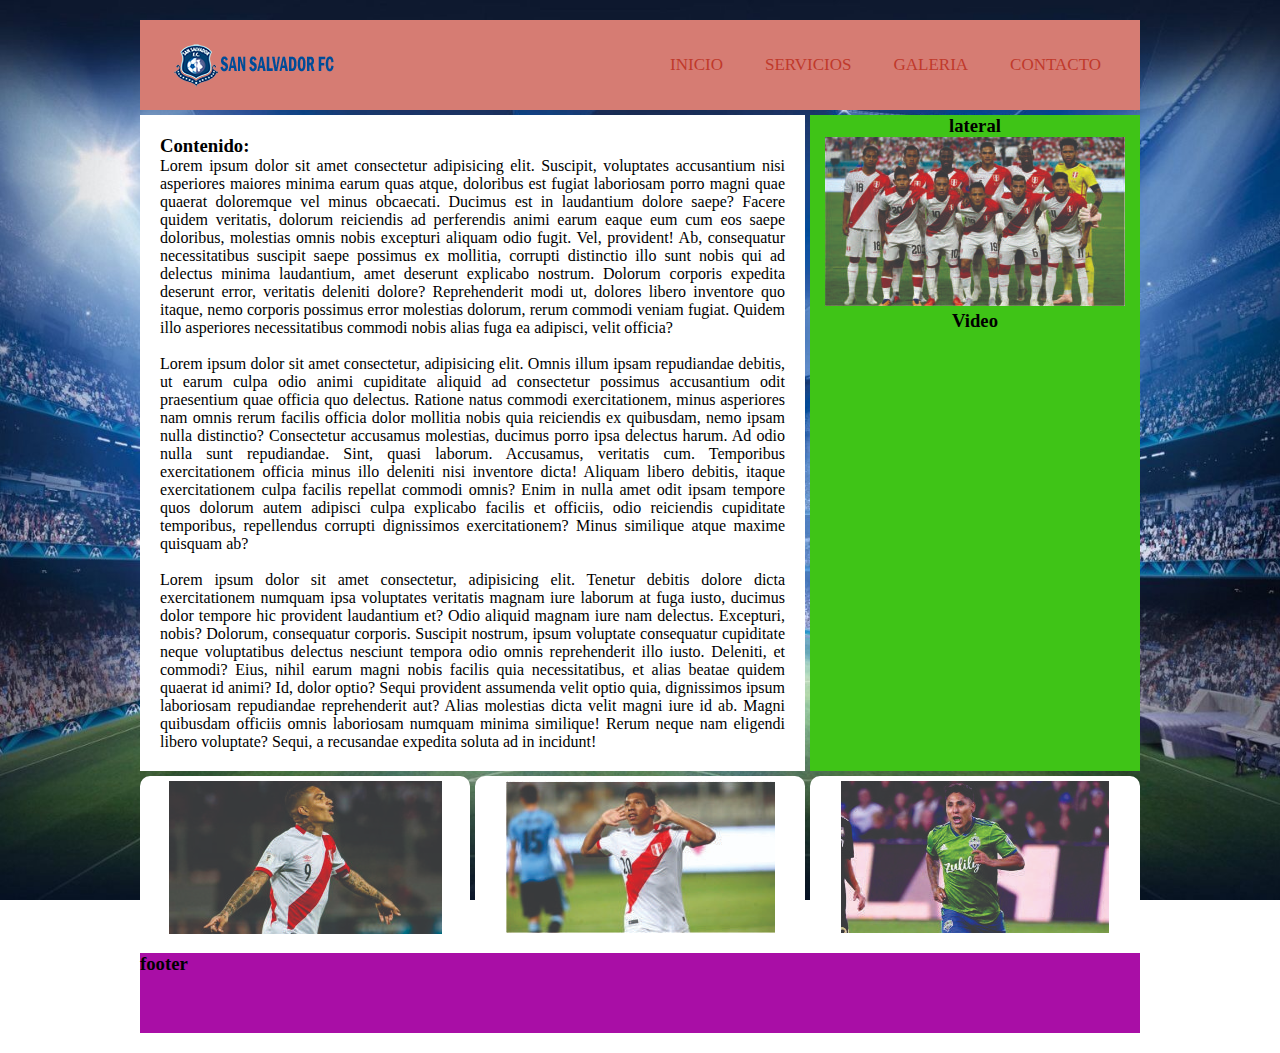
<file: index.html>
<!DOCTYPE html>
<html lang="es">
<head>
    <meta charset="UTF-8">
    <meta name="viewport" content="width=device-width, initial-scale=1.0">
    <meta name="description" content="Web de prueba....">

    <title>Web sport</title>
    <link href="css/style.css" rel="stylesheet">
</head>
<body>
    
    <div class="contenedor">
        <header class="cabecera">
             <label class="menu_bar">
                 <a href="#" class="iconoMenu">Menu</a>
             </label>
            <nav class="menu">
                <label class="logo"><img src="img/logo.png"></label>

                <ul>
                    <li><a href="index.html">INICIO</a></li>
                    <li><a href="#">SERVICIOS</a></li>
                    <li><a href="#">GALERIA</a></li>
                    <li><a href="contacto.html">CONTACTO</a></li>
                </ul>
            </nav>
            
        </header>
        <main class="contenido">
            <section class="content_seccion">
                <article class="texto_interno">
                 <h3>Contenido:</h3>
                 <p>Lorem ipsum dolor sit amet consectetur adipisicing elit. Suscipit, voluptates accusantium nisi asperiores maiores minima earum quas atque, doloribus est fugiat laboriosam porro magni quae quaerat doloremque vel minus obcaecati.
                 Ducimus est in laudantium dolore saepe? Facere quidem veritatis, dolorum reiciendis ad perferendis animi earum eaque eum cum eos saepe doloribus, molestias omnis nobis excepturi aliquam odio fugit. Vel, provident!
                 Ab, consequatur necessitatibus suscipit saepe possimus ex mollitia, corrupti distinctio illo sunt nobis qui ad delectus minima laudantium, amet deserunt explicabo nostrum. Dolorum corporis expedita deserunt error, veritatis deleniti dolore?
                 Reprehenderit modi ut, dolores libero inventore quo itaque, nemo corporis possimus error molestias dolorum, rerum commodi veniam fugiat. Quidem illo asperiores necessitatibus commodi nobis alias fuga ea adipisci, velit officia?</p>
                     <br/>
                 <p>Lorem ipsum dolor sit amet consectetur, adipisicing elit. Omnis illum ipsam repudiandae debitis, ut earum culpa odio animi cupiditate aliquid ad consectetur possimus accusantium odit praesentium quae officia quo delectus.
                 Ratione natus commodi exercitationem, minus asperiores nam omnis rerum facilis officia dolor mollitia nobis quia reiciendis ex quibusdam, nemo ipsam nulla distinctio? Consectetur accusamus molestias, ducimus porro ipsa delectus harum.
                 Ad odio nulla sunt repudiandae. Sint, quasi laborum. Accusamus, veritatis cum. Temporibus exercitationem officia minus illo deleniti nisi inventore dicta! Aliquam libero debitis, itaque exercitationem culpa facilis repellat commodi omnis?
                 Enim in nulla amet odit ipsam tempore quos dolorum autem adipisci culpa explicabo facilis et officiis, odio reiciendis cupiditate temporibus, repellendus corrupti dignissimos exercitationem? Minus similique atque maxime quisquam ab?</p>
                     <br/>              
                 <p>Lorem ipsum dolor sit amet consectetur, adipisicing elit. Tenetur debitis dolore dicta exercitationem numquam ipsa voluptates veritatis magnam iure laborum at fuga iusto, ducimus dolor tempore hic provident laudantium et?
                 Odio aliquid magnam iure nam delectus. Excepturi, nobis? Dolorum, consequatur corporis. Suscipit nostrum, ipsum voluptate consequatur cupiditate neque voluptatibus delectus nesciunt tempora odio omnis reprehenderit illo iusto. Deleniti, et commodi?
                 Eius, nihil earum magni nobis facilis quia necessitatibus, et alias beatae quidem quaerat id animi? Id, dolor optio? Sequi provident assumenda velit optio quia, dignissimos ipsum laboriosam repudiandae reprehenderit aut?
                 Alias molestias dicta velit magni iure id ab. Magni quibusdam officiis omnis laboriosam numquam minima similique! Rerum neque nam eligendi libero voluptate? Sequi, a recusandae expedita soluta ad in incidunt!</p>
                
                </article>
            </section>

        </main>
        <aside class="lateral">
            <center>
                <h3>lateral</h3>
                <img src="img/seleccion.jpg">
                <h3>Video</h3>
                <iframe width="300" height="180" src="https://www.youtube.com/embed/kZe-cK-K-a8" frameborder="0" allow="accelerometer; autoplay; encrypted-media; gyroscope; picture-in-picture" allowfullscreen></iframe>
            </center>
        </aside>

        <div class="widget-1" id="publicidad1"><center><img src="img/1.jpg"></center></div>
        <div class="widget-2" id="publicidad2"><center><img src="img/2.jpg"></center></div>
        <div class="widget-3" id="publicidad3"><center><img src="img/3.jpg"></center></div>

        <footer class="footer"><h3>footer</h3></footer>
    </div>  
    <script src="https://code.jquery.com/jquery-3.5.1.min.js" integrity="sha256-9/aliU8dGd2tb6OSsuzixeV4y/faTqgFtohetphbbj0=" crossorigin="anonymous"></script>
    <script src="js/efecto.js"></script>
    <script src="js/menu.js"></script>
    <script src="js/validacion.js"></script>
</body>
</html>
</file>
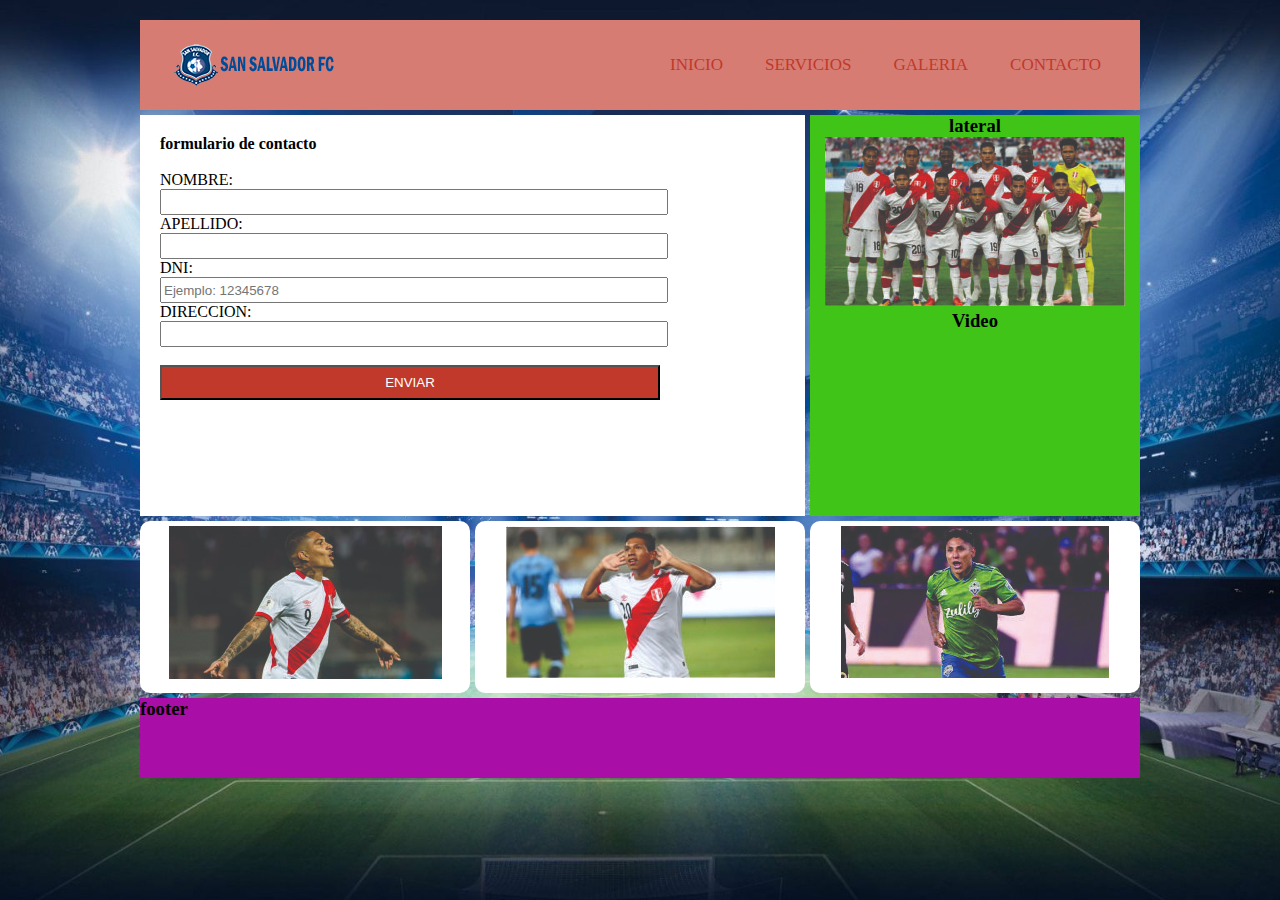
<file: contacto.html>
<!DOCTYPE html>
<html lang="es">

<head>
    <meta charset="UTF-8">
    <meta name="viewport" content="width=device-width, initial-scale=1.0">
    <meta name="description" content="Web de prueba....">

    <title>Web sport</title>
    <link href="css/style.css" rel="stylesheet">
</head>

<body>

    <div class="contenedor">
        <header class="cabecera">
            <label class="menu_bar">
                <a href="#" class="iconoMenu">Menu</a>
            </label>
            <nav class="menu">
                <label class="logo"><img src="img/logo.png"></label>

                <ul>
                    <li><a href="index.html">INICIO</a></li>
                    <li><a href="#">SERVICIOS</a></li>
                    <li><a href="#">GALERIA</a></li>
                    <li><a href="contacto.html">CONTACTO</a></li>
                </ul>
            </nav>

        </header>
        <main class="contenido">
            <section class="content_seccion">
                <article class="texto_interno">
                    <div id="mensaje"></div>
                    <form class="formulario" >
                        <h4> formulario de contacto</h4>
                        <br />
                        <p>
                            <labe>NOMBRE: </labe><br />
                            <input type="text" name="" id="nombres" required>
                        <p>
                        <p>
                            <labe>APELLIDO: </labe><br />
                            <input type="text" name="" id="apellidos" required>
                        <p>
                        <p>
                            <labe>DNI: </labe><br />
                            <input type="text" name="" placeholder="Ejemplo: 12345678" id="dni" required>
                        <p>
                        <p>
                            <labe>DIRECCION: </labe><br />
                            <input type="text" name="" id="direccion" required>
                        <p>
                        <p>
                            <br />
                            <input type="button" class="boton" name="" value="ENVIAR" onclick="validacion();">
                        <p>


                    </form>
                </article>
            </section>

        </main>
        <aside class="lateral">
            <center>
                <h3>lateral</h3>
                <img src="img/seleccion.jpg">
                <h3>Video</h3>
                <iframe width="300" height="180" src="https://www.youtube.com/embed/kZe-cK-K-a8" frameborder="0"
                    allow="accelerometer; autoplay; encrypted-media; gyroscope; picture-in-picture"
                    allowfullscreen></iframe>
            </center>
        </aside>

        <div class="widget-1" id="publicidad1">
            <center><img src="img/1.jpg"></center>
        </div>
        <div class="widget-2" id="publicidad2">
            <center><img src="img/2.jpg"></center>
        </div>
        <div class="widget-3" id="publicidad3">
            <center><img src="img/3.jpg"></center>
        </div>

        <footer class="footer">
            <h3>footer</h3>
        </footer>
    </div>
    <script src="https://code.jquery.com/jquery-3.5.1.min.js"
        integrity="sha256-9/aliU8dGd2tb6OSsuzixeV4y/faTqgFtohetphbbj0=" crossorigin="anonymous"></script>
    <script src="js/efecto.js"></script>
    <script src="js/menu.js"></script>
    <script src="js/confirmacion.js"></script>
    <script src="js/validacion.js"></script>
</body>

</html>
</file>
<file: css/style.css>
*{
    margin:0;
}

body{
 
 background-image: url("../img/fondo.jpg");
 background-repeat: no-repeat; /* para evitar que la imagen se repita */
 background-position: center; /* para centrar la imagen */
 background-size: cover; /* para llenar todo el ancho de la pantalla */
 background-attachment: fixed; /* para fijar y llenar toda la pantalla alto y ancho fijo */
}

p{
    text-align: justify;
}

.contenedor{
    width: 90%; /* ancho del cuerpo */
    max-width: 1000px;
    margin: 20px auto; /* centramos el cuerpo de la web */
    display:grid;
    grid-gap: 5px;
    /* se define la estructura de 3 columnas con 4 filas */
    grid-template-columns: repeat(3,1fr);
    grid-template-rows: repeat(4,auto);

    /* se define el orden de la estructura */
    grid-template-areas: "cabecera cabecera cabecera"
                         "contenido contenido lateral"
                         "publicidad-1 publicidad-2 publicidad-3"
                         "footer footer footer";
}

.cabecera{
    background: #d67c73;
    color: #ffffff;
    height: 70px;
    grid-area: cabecera;
    padding-top: 20px;
}

.texto_interno{
    background: #ffffff;
    padding: 20px;
}

.contenido{
    grid-area:contenido;
    background: #ffffff;
}

.lateral{
    background: #3FC417;
    grid-area:lateral;
}

.widget-1,.widget-2,.widget-3{
    background: #ffffff;
    height: 167px;
    border-radius: 10px;
    padding-top: 5px;   /* agregado personalmente */
}

.widget-1{
    grid-area:publicidad-1;
}

.widget-2{
    grid-area:publicidad-2;
}

.widget-3{
    grid-area:publicidad-3;
}

.footer{
    background: #A90EA6;
    grid-area:footer;
    height: 80px;
}

/*** ESTILOS DEL MENU *****/
.logo{
 margin-left: 30px;
}

.menu_bar{
    float:right;
    display:none;
}

header nav ul{
    float:right;
    list-style: none;
    margin-right: 20px;
}


header nav ul li{
    display: inline; /* para ponerlos en una linea */
    margin:0 7px;
    line-height: 50px;
}

header nav ul li a{
    text-decoration: none;
    font-size: 17px;
    color: #c0392b;
    padding:7px 12px; /* para tener un espacio alrededor del texto de menu */
}

a:active, a:hover{
background: #0d29f1;
color: #ffffff;
}


form input{
    width: 80%;
    height: 20px;
}

form .boton{
    background: #c0392b;
    color: #ffffff;
    height: 35px;
}

@media screen and (max-width: 760px)
{
    /* este es el comportamiento cuando tenemos dispositivos moviles */

    .contenedor{
        grid-template-areas: "cabecera cabecera cabecera"
                            "contenido contenido contenido"
                            "lateral lateral lateral"
                            "publicidad-1 publicidad-1 publicidad-1"
                            "publicidad-2 publicidad-2 publicidad-2"
                            "publicidad-3 publicidad-3 publicidad-3"
                            "footer footer footer";
                            
    }



}


@media screen and (max-width:760px)
{
    .menu_bar{
        display: block;
    }

    header nav ul{
        width: 80%;
        height: 100%;
        background: #848484;
        position: absolute;
        padding: 5px;
        margin-top: 20px;
        left: -100%;
    }

    header nav ul li{
        display: block;
        border-bottom: 1px solid #0d29f1 ;
    }

    a:active,a:hover{
        background: none;
        color: #000000;
    }

    
    header label a{
        text-decoration: none;
        font-size: 20px;
        font-weight: bold;
        padding-right: 10px;
        color: #000000;
    }

}
</file>
